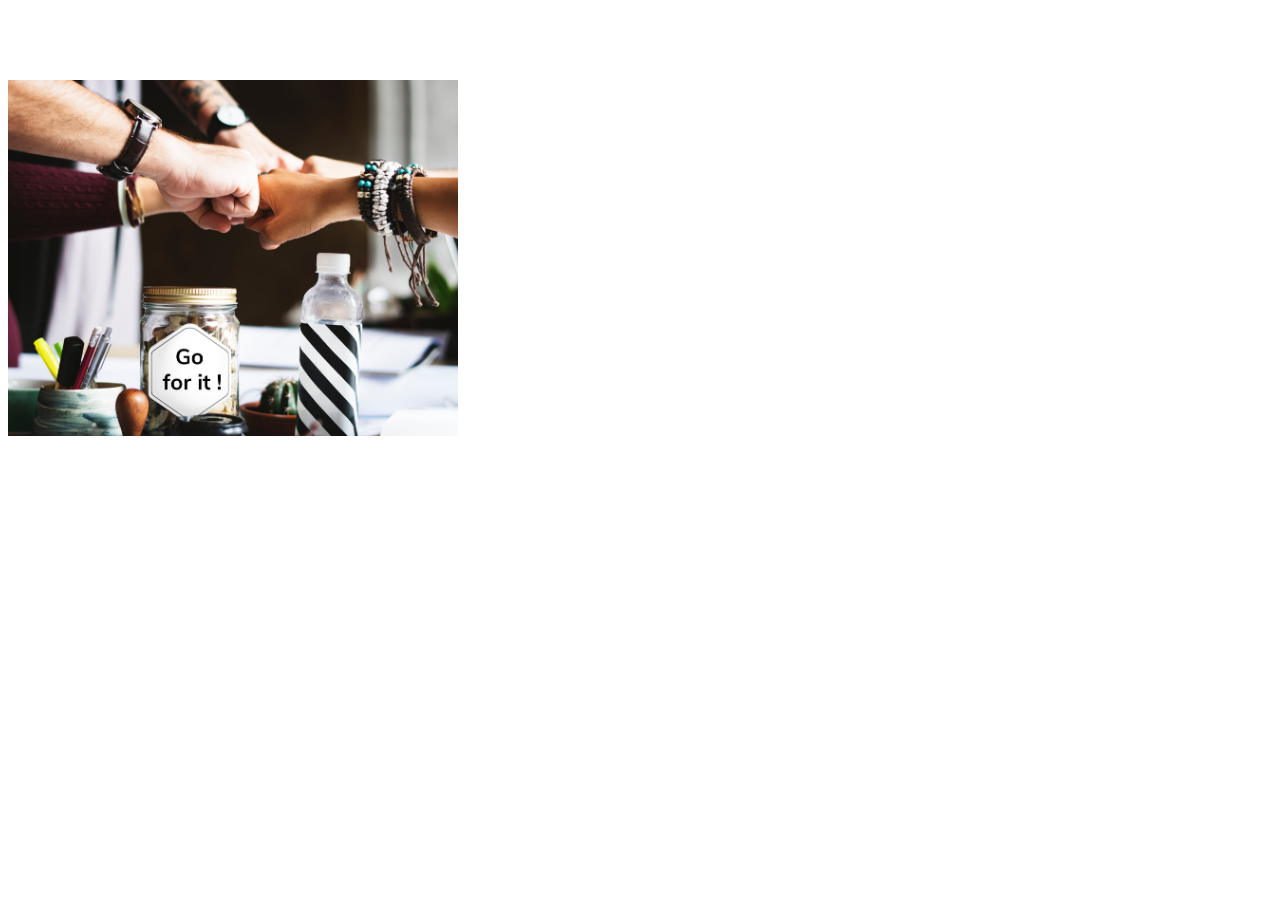
<file: About.html>
<!DOCTYPE html>
<html lang="en">
<head>
    <meta charset="UTF-8">
    <meta name="author" content="Tania Vasquez">
    <meta name="description" content="Ejercicio">
    <meta name="keyword" content="Tania, IHC, Vasquez, practica">
    <title>About</title>
    <link rel="icon" href="img/favicon.ico">
    <link rel="stylesheet" href="css/styles.css">
</head>
<body>
    <h1>About-us</h1>
    <img src="img/startup5.jpg" alt="Imagen de un equipo" width="450">
</body>
</html>
</file>
<file: css/styles.css>
h1{
    color: white;
}

li{
    color: white;
}
</file>
